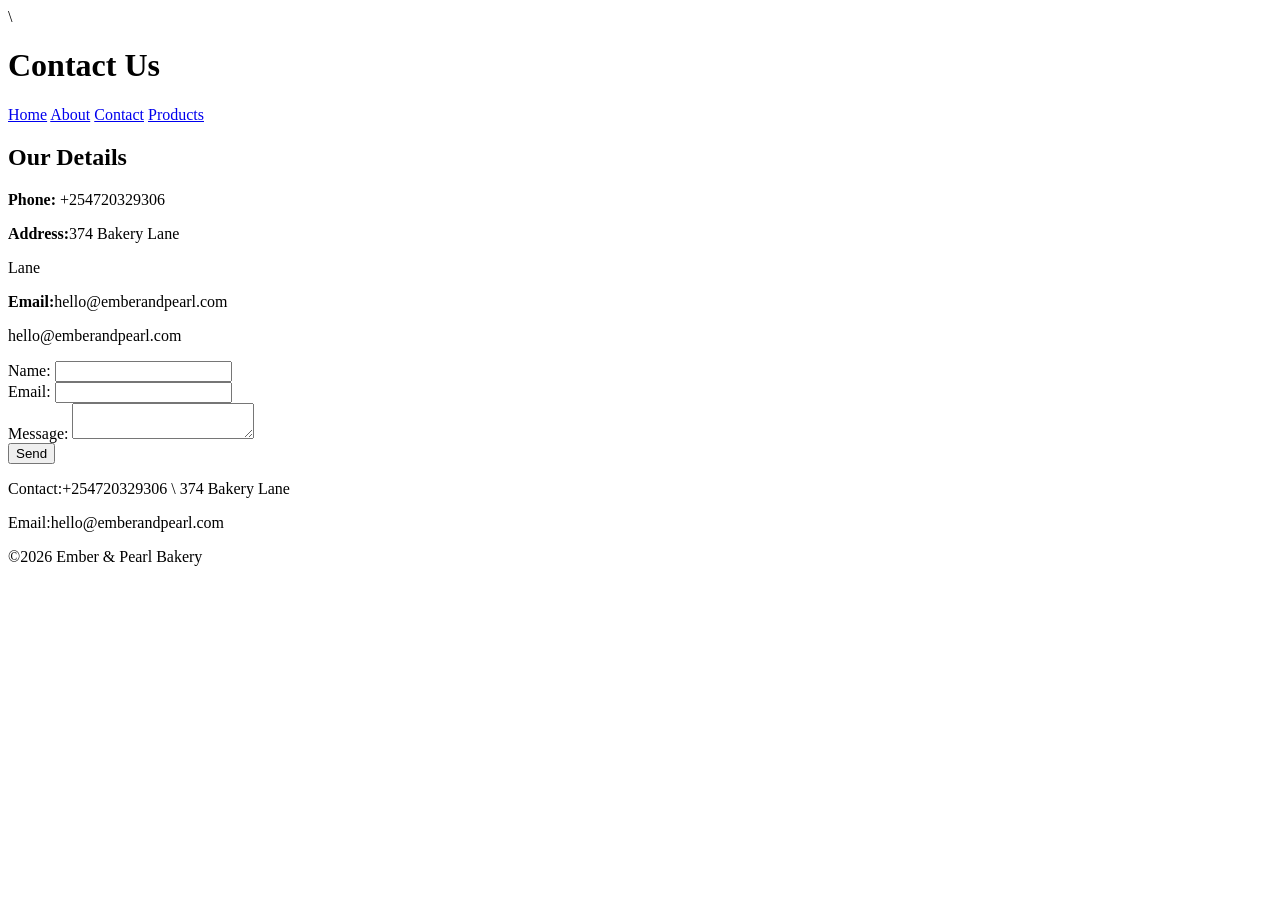
<file: contact.html>
<!DOCTYPE html>
<html lang="en">
<head>
    <meta charset="UTF-8">
    <title>Contact Us | Ember & Pearl Bakery</title>\
    <link rel="stylesheet"="css/style.css">
</head>
<body>

<header>
 <h1>Contact Us</h1>
 <nav>
  <a href="index.html">Home</a>
  <a href="about.html">About</a>
  <a href="contact.html">Contact</a>
  <a href="products.html">Products</a>
 </nav>
</header>

<main>
 <section>
   <h2>Our Details</h2>
   <P><strong>Phone:</strong>
   +254720329306</P>
   <p><strong>Address:</strong>374 Bakery Lane</p>
   Lane</p>
   <p><strong>Email:</strong>hello@emberandpearl.com</p>
   hello@emberandpearl.com</p>
 </section>

  <form onsubmit="return validateForm()">
   <div>
    <label for="name">Name:</label>
    <input type="text" id="name'
  name="name" required>
   </div>
    
   <div>
    <label>Email:</label>
    <input type="email"id="email" 
   name="email" required>
   </div>

   <div>
    <label>Message:</label>
    <textarea name="message" required></textarea>
   </div>

    <button type="submit">Send</button>
  </form>
</main>

<footer>
 <p>Contact:+254720329306 \ 374 Bakery 
Lane</p
 <p>Email:hello@emberandpearl.com</p>
 <p>&copy;2026 Ember & Pearl Bakery</p>
</footer>

<script src="script.js"></script>
    
</body>
</html>
</file>
